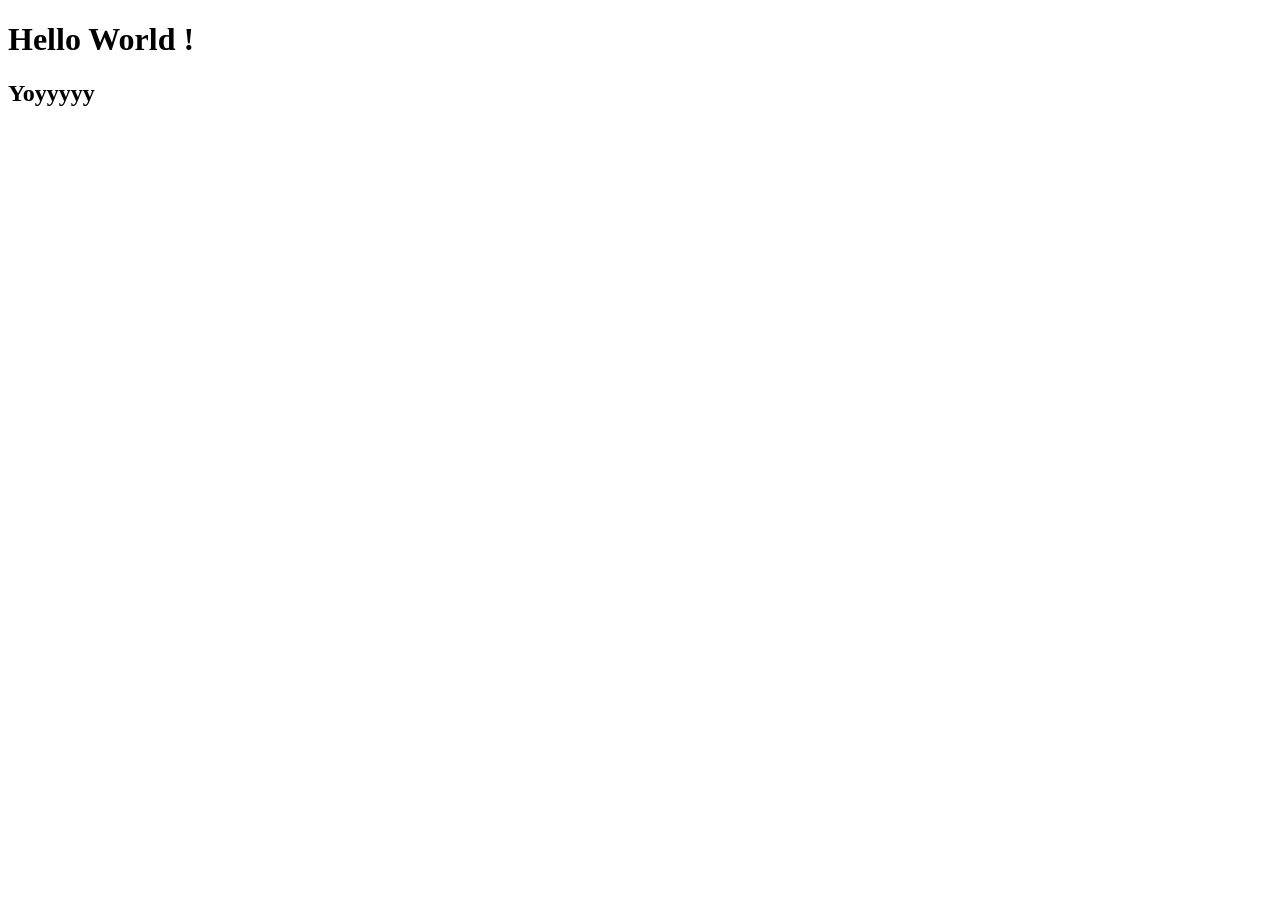
<file: page.html>
<!DOCTYPE html>
<html lang="en">
<head>
    <meta charset="UTF-8">
    <meta http-equiv="X-UA-Compatible" content="IE=edge">
    <meta name="viewport" content="width=device-width, initial-scale=1.0">
    <title>Document</title>
</head>
<body>
    <h1>Hello World !</h1>
    <h2>Yoyyyyy</h2>
</body>
</html>
</file>
